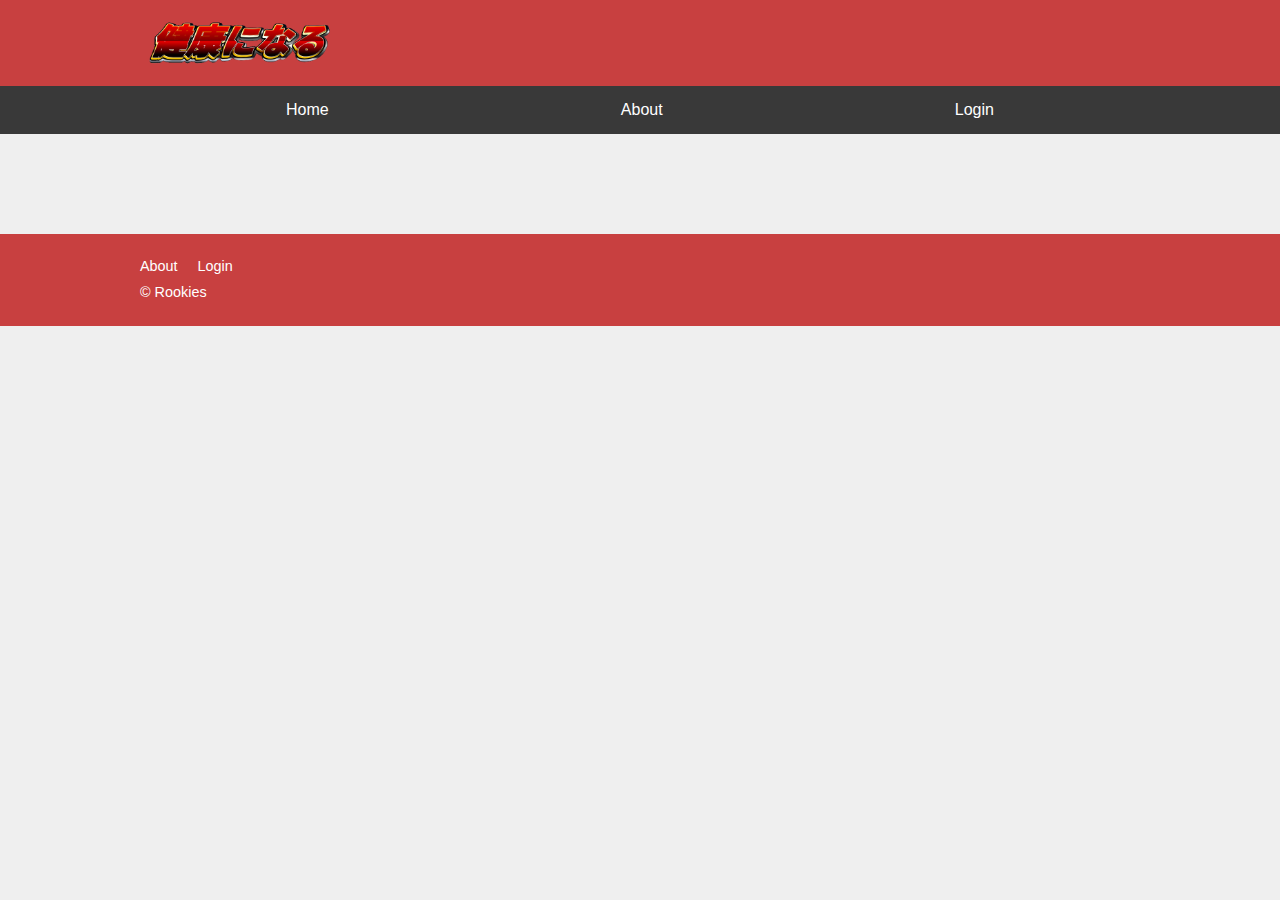
<file: index.html>
<!doctype html>
<html lang="ja">
<head>
<meta charset="utf-8">
<meta name="viewport" content="width=device-width, initial-scale=1">
<link rel="shortcut icon" href="./favicon.ico">
<link rel="apple-touch-icon" href="./apple-touch-icon.png">
<meta name="description" content="">
<title>健康サポート</title>
<link rel="stylesheet" href="./css/main.css">
</head>
<body>
<!-- ========== header ========== -->
<header>
	<div class="container header-container">
		<div class="header-inner">
			<h1 class="header-logo"><a href="./index.html">
				<img src="./images/logo.png" alt="健康">
			</a></h1>
			<button class="menu-btn" id="mobile-menu"></button>
		</div>
	</div><!-- /header-container -->
</header>
<!-- ========== /header ========== -->
<!-- ========== nav ========== -->
<nav>
	<div class="container nav-container">
	   	<ul class="navbar">
		    <li><a href="index.html">Home</a></li>
		    <li><a href="./about/index.html">About</a></li>
		    <li><a href="./login/index.html">Login</a></li>
	    </ul>
	</div><!-- /nav-container -->
</nav>
<!-- ========== /nav ========== -->

<!-- ========== main ========== -->
<section class="main">
	<div class="container">
		<main>
		</main>
	</div><!-- /.container -->
</section>
<!-- ========== /main ========== -->

<!-- ========== footer ========== -->
<footer>
	<div class="container footer-container">
	   	<ul class="footer-nav">
		    <li><a href="./about/index.html">About</a></li>
		    <li><a href="./login/index.html">Login</a></li>
	    </ul><!-- /.footer-nav -->
		<p class="footer-copyright">
		&copy; Rookies
		</p><!-- /.footer-copyright -->
	</div><!-- /.footer-container -->
</footer>
<!-- ========== /footer ========== -->

<script src="script/script.js"></script>
</body>
</html>
</file>
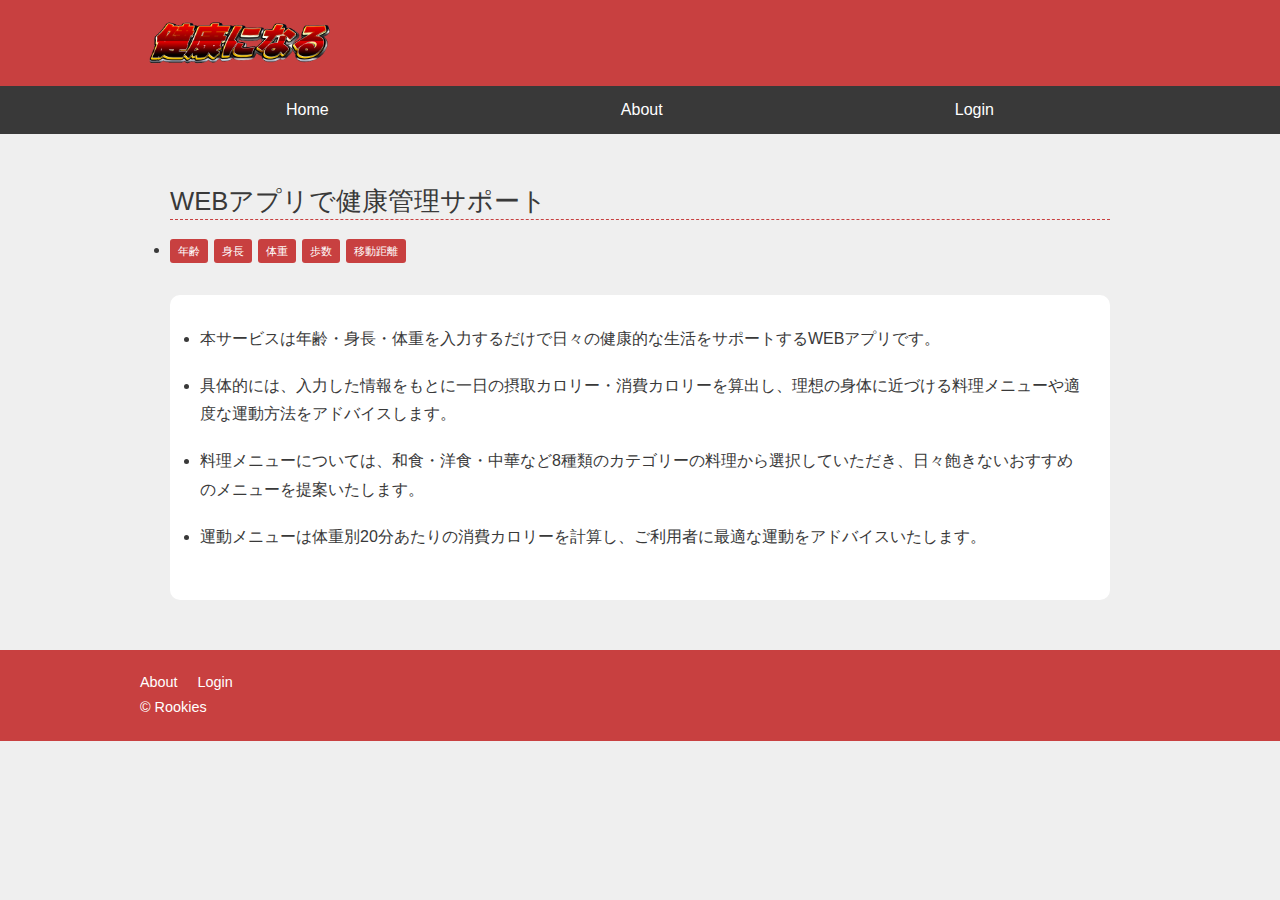
<file: about/index.html>
<!doctype html>
<html lang="ja">
<head>
<meta charset="UTF-8">
<meta name="viewport" content="width=device-width, initial-scale=1">
<link rel="shortcut icon" href="../favicon.ico">
<link rel="apple-touch-icon" href="../apple-touch-icon.png">
<meta name="description" content="">
<title>健康サポート</title>
<link rel="stylesheet" href="../css/main.css">
</head>
<body>
<!-- ========== header ========== -->
<header>
	<div class="container header-container">
		<div class="header-inner">
			<h1 class="header-logo"><a href="../index.html">
				<img src="../images/logo.png" alt="Codera">
			</a></h1>
			<button class="menu-btn" id="mobile-menu"></button>
		</div>
	</div><!-- /header-container -->
</header>
<!-- ========== /header ========== -->
<!-- ========== nav ========== -->
<nav>
	<div class="container nav-container">
	   	<ul class="navbar">
		    <li><a href="../index.html">Home</a></li>
		    <li><a href="../about/index.html">About</a></li>
		    <li><a href="../login/index.html">Login</a></li>
	    </ul>
	</div><!-- /nav-container -->
</nav>
<!-- ========== v ========== -->

<!-- ========== main ========== -->
<section class="main">
	<div class="container">
		<main>
			<h2>WEBアプリで健康管理サポート</h2>
			<li>
				<span class="course-label">年齢</span>
				<span class="course-label">身長</span>
				<span class="course-label">体重</span>
				<span class="course-label">歩数</span>
				<span class="course-label">移動距離</span>
			</li>
			<div class="course-description">
                <li>本サービスは年齢・身長・体重を入力するだけで日々の健康的な生活をサポートするWEBアプリです。</li><br>
                <li>具体的には、入力した情報をもとに一日の摂取カロリー・消費カロリーを算出し、理想の身体に近づける料理メニューや適度な運動方法をアドバイスします。</li><br>
                <li>料理メニューについては、和食・洋食・中華など8種類のカテゴリーの料理から選択していただき、日々飽きないおすすめのメニューを提案いたします。</li><br>
                <li>運動メニューは体重別20分あたりの消費カロリーを計算し、ご利用者に最適な運動をアドバイスいたします。</li><br>
			</div>
		</main>
	</div><!-- /.container -->
</section>
<!-- ========== /main ========== -->

<!-- ========== footer ========== -->
<footer>
	<div class="container footer-container">
		<ul class="footer-nav">
			<li><a href="../about/index.html">About</a></li>
			<li><a href="../login/index.html">Login</a></li>
		</ul><!-- /.footer-nav -->
		<p class="footer-copyright">
			&copy; Rookies
		</p><!-- /.footer-copyright -->
	</div><!-- /.footer-container -->
</footer>
<!-- ========== /footer ========== -->

<script src="../script/script.js"></script>
</body>
</html>
</file>
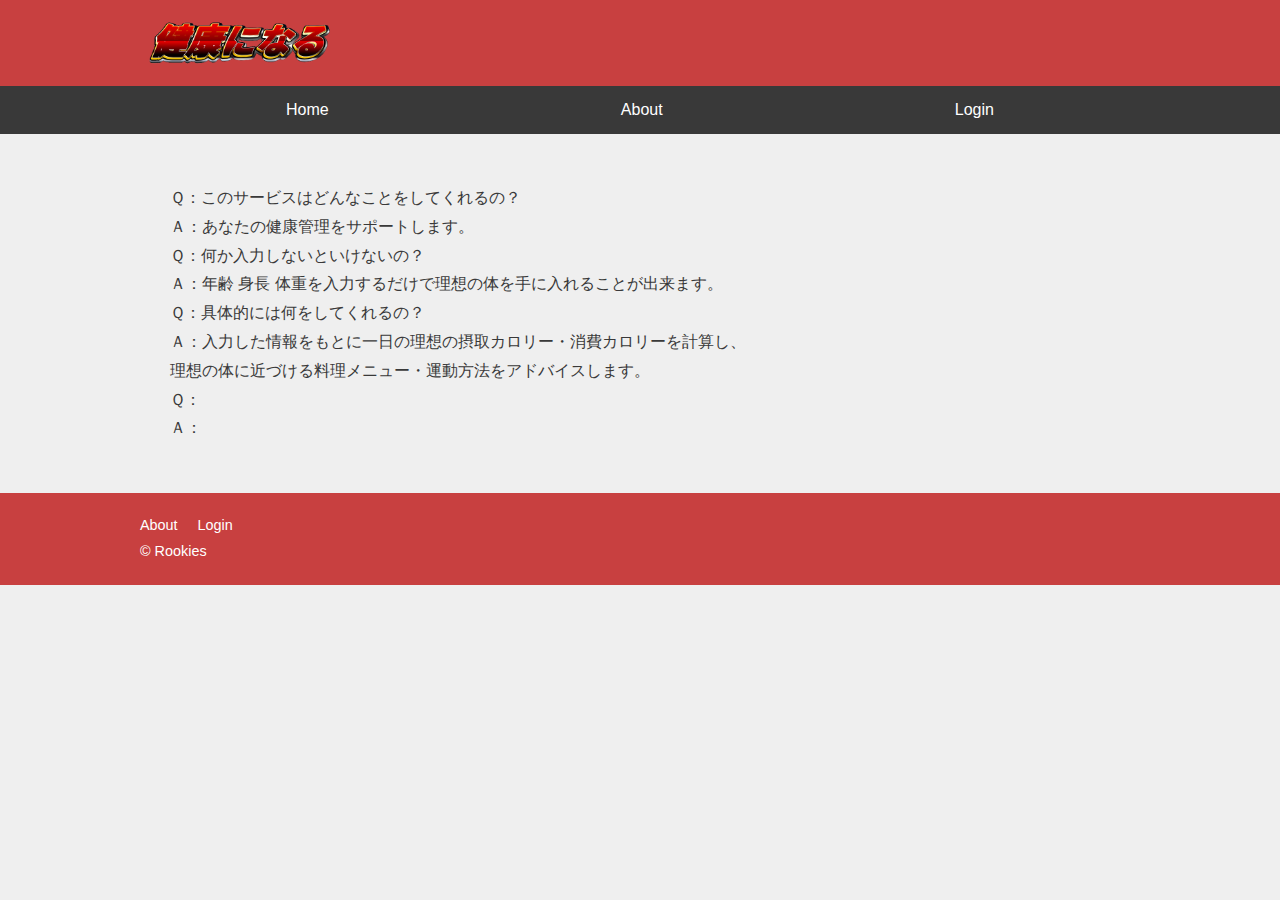
<file: backup/index.html>
<!doctype html>
<html lang="ja">
<head>
<meta charset="UTF-8">
<meta name="viewport" content="width=device-width, initial-scale=1">
<link rel="shortcut icon" href="../favicon.ico">
<link rel="apple-touch-icon" href="../apple-touch-icon.png">
<meta name="description" content="">
<title>健康サポート</title>
<link rel="stylesheet" href="../css/main.css">
</head>
<body>
<!-- ========== header ========== -->
<header>
	<div class="container header-container">
		<div class="header-inner">
			<h1 class="header-logo"><a href="../index.html">
				<img src="../images/logo.png" alt="Codera">
			</a></h1>
			<button class="menu-btn" id="mobile-menu"></button>
		</div>
	</div><!-- /header-container -->
</header>
<!-- ========== /header ========== -->
<!-- ========== nav ========== -->
<nav>
	<div class="container nav-container">
	   	<ul class="navbar">
		    <li><a href="../index.html">Home</a></li>
		    <li><a href="../about/index.html">About</a></li>
		    <li><a href="../login/index.html">Login</a></li>
	    </ul>
	</div><!-- /nav-container -->
</nav>
<!-- ========== v ========== -->

<!-- ========== main ========== -->
<section class="main">
	<div class="container">
		<main>
			<p>Ｑ：このサービスはどんなことをしてくれるの？</p>
            <p>Ａ：あなたの健康管理をサポートします。</p>
			<p>Ｑ：何か入力しないといけないの？</p>
			<p>Ａ：年齢 身長 体重を入力するだけで理想の体を手に入れることが出来ます。</p>
			<p>Ｑ：具体的には何をしてくれるの？</p>
			<p>Ａ：入力した情報をもとに一日の理想の摂取カロリー・消費カロリーを計算し、<br>理想の体に近づける料理メニュー・運動方法をアドバイスします。</p>
			<p>Ｑ：</p>
			<p>Ａ：</p>
		</main>
	</div><!-- /.container -->
</section>
<!-- ========== /main ========== -->

<!-- ========== footer ========== -->
<footer>
	<div class="container footer-container">
	   	<ul class="footer-nav">
		    <li><a href="../about/index.html">About</a></li>
		    <li><a href="../login/index.html">Login</a></li>
	    </ul><!-- /.footer-nav -->
		<p class="footer-copyright">
		&copy; Rookies
		</p><!-- /.footer-copyright -->
	</div><!-- /.footer-container -->
</footer>
<!-- ========== /footer ========== -->

<script src="../script/script.js"></script>
</body>
</html>
</file>
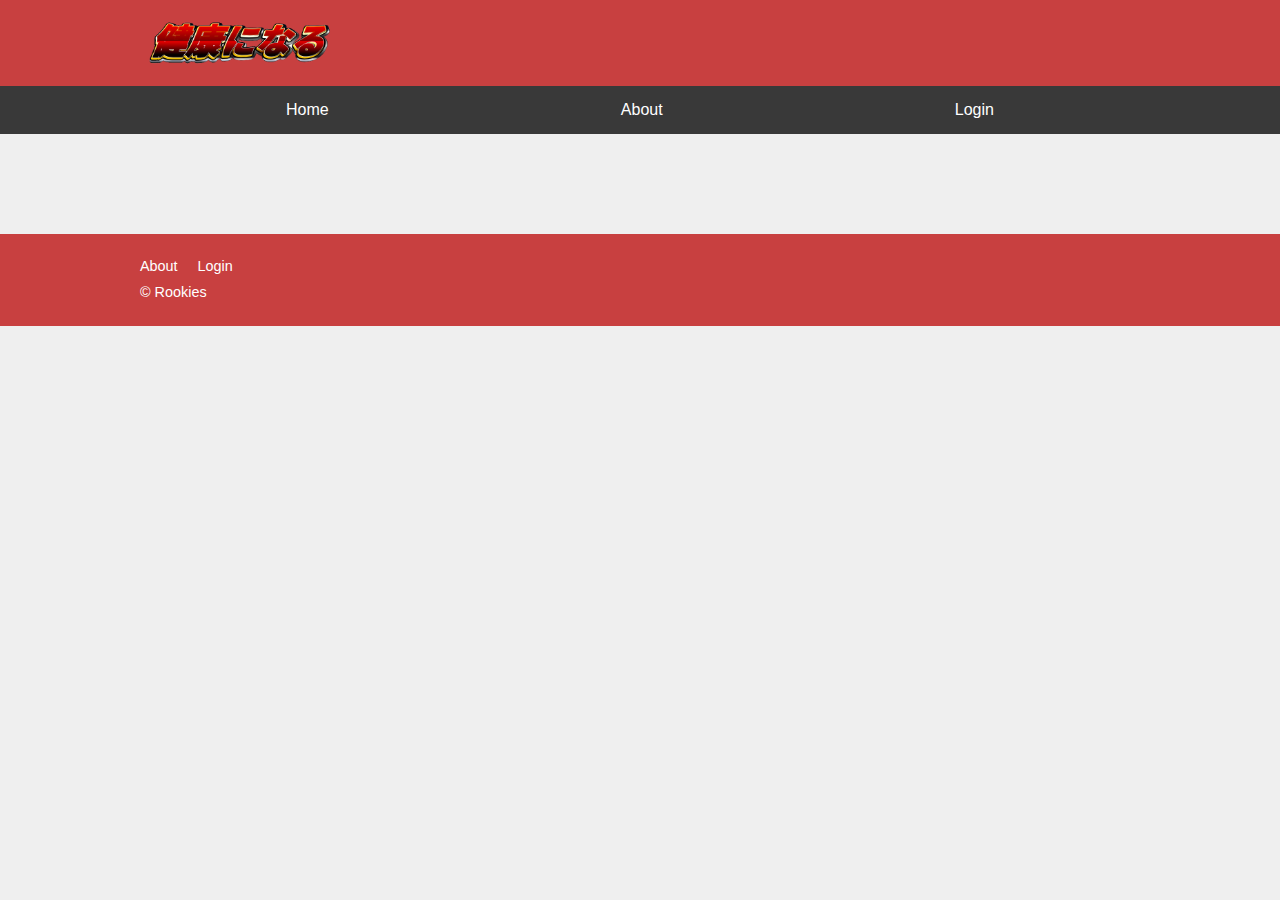
<file: inputData/index.html>
<!doctype html>
<html lang="ja">
<head>
<meta charset="utf-8">
<meta name="viewport" content="width=device-width, initial-scale=1">
<link rel="shortcut icon" href="../favicon.ico">
<link rel="apple-touch-icon" href="../apple-touch-icon.png">
<meta name="description" content="">
<title>健康サポート</title>
<link rel="stylesheet" href="../css/main.css">
</head>
<body>
<!-- ========== header ========== -->
<header>
	<div class="container header-container">
		<div class="header-inner">
			<h1 class="header-logo"><a href="../index.html">
				<img src="../images/logo.png" alt="Codera">
			</a></h1>
			<button class="menu-btn" id="mobile-menu"></button>
		</div>
	</div><!-- /header-container -->
</header>
<!-- ========== /header ========== -->
<!-- ========== nav ========== -->
<nav>
	<div class="container nav-container">
	   	<ul class="navbar">
		    <li><a href="../index.html">Home</a></li>
		    <li><a href="../about/index.html">About</a></li>
		    <li><a href="../login/index.html">Login</a></li>
	    </ul>
	</div><!-- /nav-container -->
</nav>
<!-- ========== /nav ========== -->

<!-- ========== main ========== -->
<section class="main">
	<div class="container">
		<main>
		</main>
	</div><!-- /.container -->
</section>
<!-- ========== /main ========== -->

<!-- ========== footer ========== -->
<footer>
	<div class="container footer-container">
	   	<ul class="footer-nav">
		    <li><a href="../about/index.html">About</a></li>
		    <li><a href="../login/index.html">Login</a></li>
	    </ul><!-- /.footer-nav -->
		<p class="footer-copyright">
		&copy; Rookies
		</p><!-- /.footer-copyright -->
	</div><!-- /.footer-container -->
</footer>
<!-- ========== /footer ========== -->

<script src="../script/script.js"></script>
</body>
</html>
</file>
<file: css/main.css>
@charset "utf-8";

/* ========== すべて共通 ========== */
html, body {
	font-size: 16px;
	font-family: sans-serif;
	color: #393939;
	background: #efefef;
}
body, div, p, h1, h2, h3, h4, ul, figure {
	margin: 0;
	padding: 0;
}
p, td, th, li {
	line-height: 1.8;
}
img {
	width: 100%;
	height: auto;
}
a {
	color: #709a00;
}
a:hover {
	color: #95cd00;
}
a:active {
	color: #4b6700;
}
.img-responsive {
	display: block;
	max-width: 100%;
	height: auto;
}
/* 共通の見出し */
main h2 {
	margin-bottom: 1rem;
	border-bottom: 1px dashed #c84040;
	font-weight: normal;
	font-size: 1.6rem;
}

.container {
	margin: 0 auto;
	padding-left: 10px;
	padding-right: 10px;
	max-width: 1000px;
}
@media screen and (min-width: 768px) {
	.container {
		padding-left: 20px;
		padding-right: 20px;
	}
}

/* ========== ヘッダー ========== */
header {
	background: #c84040;
}
.header-inner {
	display: flex;
	justify-content: space-between;
	align-items: center;
}
.header-logo {
	padding: 10px 0;
	width: 160px;
	height: 37px;
}
.menu-btn {
	padding: 10px 0;
	border: 1px solid #fff;
	border-radius: 4px;
	width: 40px;
	height: 40px;
	background: url(../images/hamburger.png) no-repeat center center;
	background-size: contain;
}

@media screen and (min-width: 768px) {
	.header-logo {
		padding: 20px 0;
		width: 200px;
		height: 46px;
	}
	.menu-btn {
		display: none;
	}
}

/* ========== ナビゲーション ========== */
nav {
	background: #393939;
}
.navbar {
	display: none;
	list-style-type: none;
}
.navbar a {
	display: block;
	padding: 0.6rem 0;
	color: #fff;
	text-decoration: none;
}
.navbar a:hover {
	background: #c84040;
}

@media screen and (min-width: 768px) {
	.navbar {
		display: flex !important;
	}
	.navbar li {
		flex: 1 1 auto;
		text-align: center;
	}
	.navbar a.nav-current {
		background: #c84040;
	}
}

/* ========== メインエリア基本レイアウト ========== */
main {
	padding-top: 50px;
	padding-bottom: 50px;
	background: #efefef;
}
.course-description {
	margin-top: 30px;
	padding: 30px;
	background: #fff no-repeat;
	background-size: 50px 50px;
	border-radius: 10px;
}

.course-label {
	display: inline-block;
	padding: 0.1rem 0.5rem;
	margin-right: 0.1rem;
	border-radius: 3px;
	background: #c84040;
	font-size: 0.7rem;
	color: #fff;
}



@media screen and (min-width: 768px) {
	main {
		padding-left: 30px;
		padding-right: 30px;
	}
}

/* ========== フッター ========== */
footer {
	background: #c84040;
	font-size: 0.9rem;
	color: #fff;
}
.footer-container {
	padding-top: 20px;
	padding-bottom: 20px;
}
.footer-nav {
	list-style-type: none;
}
.footer-nav li {
	display: inline;
	padding: 0 1rem 0 0;
}
.footer-nav a {
	color: #fff;
	text-decoration: none;
}
.footer-nav a:hover {
	opacity: 0.5;
}
</file>
